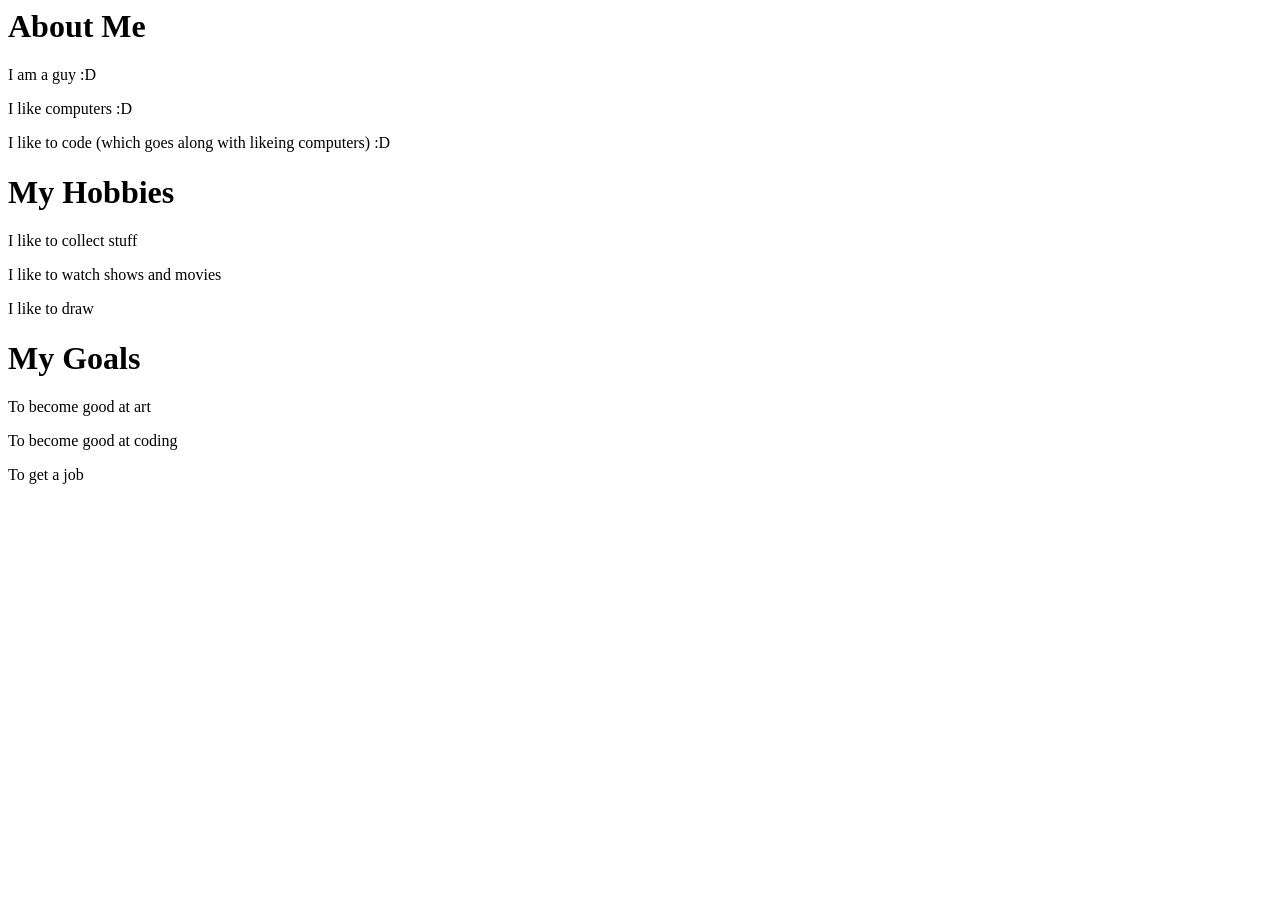
<file: Index.html>
<html>
    <title>
        Thing for a class lol
    </title>
    <body>
      <h1>About Me</h1>

        <p>I am a guy :D </p>
        <p>I like computers :D </p>
        <p>I like to code (which goes along with likeing computers) :D </p>

      <h1>My Hobbies</h1>

            <p>I like to collect stuff</p>
            <p>I like to watch shows and movies</p>
            <p>I like to draw</p>

      <h1>My Goals</h1>

        <p>To become good at art</p>
        <p>To become good at coding</p>
        <p>To get a job</p>

    </body>
</html>
</file>
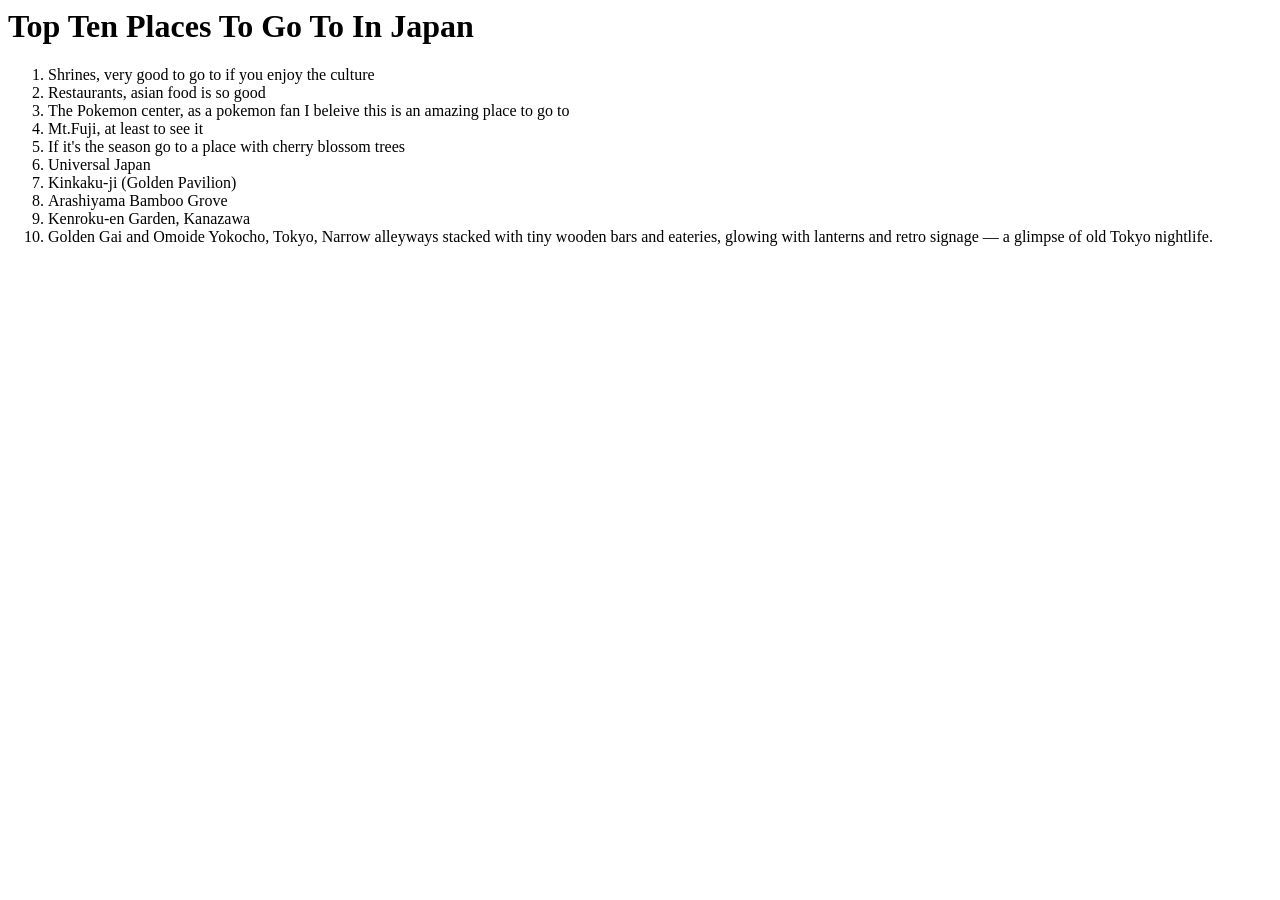
<file: Homework/Week 2/index.html>
<html>
    <body>
        <h1>Top Ten Places To Go To In Japan</h1>
        <ol>
            <li>Shrines, very good to go to if you enjoy the culture</li>
            <li>Restaurants, asian food is so good</li>
            <li>The Pokemon center, as a pokemon fan I beleive this is an amazing place to go to</li>
            <li>Mt.Fuji, at least to see it</li>
            <li>If it's the season go to a place with cherry blossom trees</li>
            <li>Universal Japan</li>
            <li>Kinkaku-ji (Golden Pavilion)</li>
            <li>Arashiyama Bamboo Grove</li>
            <li>Kenroku-en Garden, Kanazawa</li>
            <li>Golden Gai and Omoide Yokocho, Tokyo, Narrow alleyways stacked with tiny wooden bars and eateries, glowing with lanterns and retro signage — a glimpse of old Tokyo nightlife.</li> 
        </ol>
    </body>
</html>
</file>
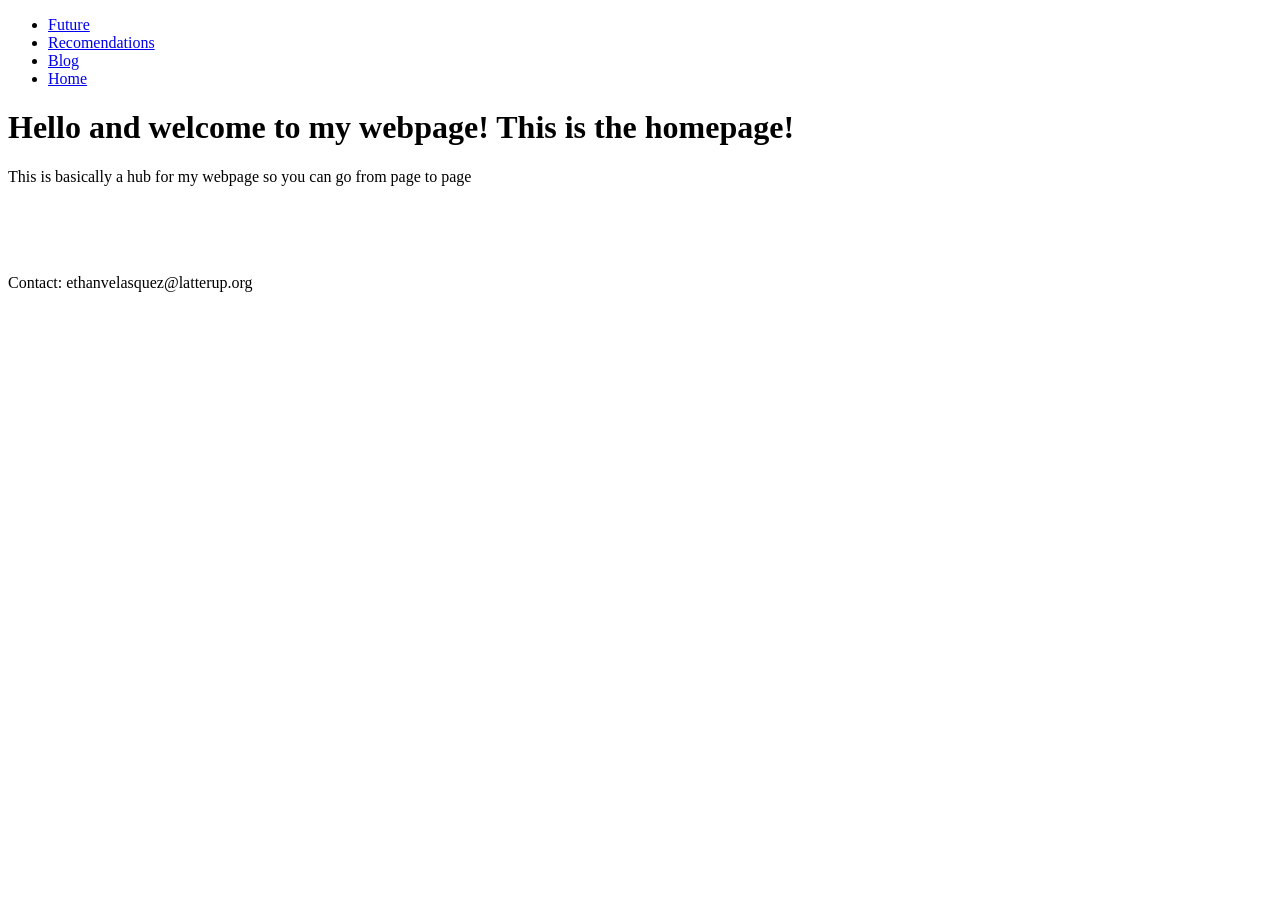
<file: Homework/Week 6/index.html>
<!DOCTYPE html>
<html lang="en">
<head>
    <meta charset="UTF-8">
    <!-- Ensures proper rendering of symbols and emojis -->
    <meta name="viewport" content="width=device-width, initial-scale=1.0">
    <!-- Required for mobile responsiveness -->
    <title>Professional Page</title>
</head>
<body>

    <header>
        <!-- Groups brand logo and primary menu -->
        <nav>
                 <ul>
                    <li><a href="future.html">Future</a></li>
                    <li><a href="recs.html">Recomendations</a></li>
                    <li><a href="blog.html">Blog</a></li>
                    <li><a href="index.html">Home</a></li>
                </ul>
        </nav>
    </header>

    <main>
        <!-- Core topic entry point for crawlers: Skips headers and sidebars -->
         <h1>Hello and welcome to my webpage! This is the homepage!</h1>
        <article>
            <p>This is basically a hub for my webpage so you can go from page to page</p>
        </article>
    </main>

    <br>
    <br>
    <br>
    <br>

    <section>
        Contact: ethanvelasquez@latterup.org
    </section>
    <footer>
        <!-- Standard closing for legal and structural links -->
    </footer>

</body>
</html>
</file>
